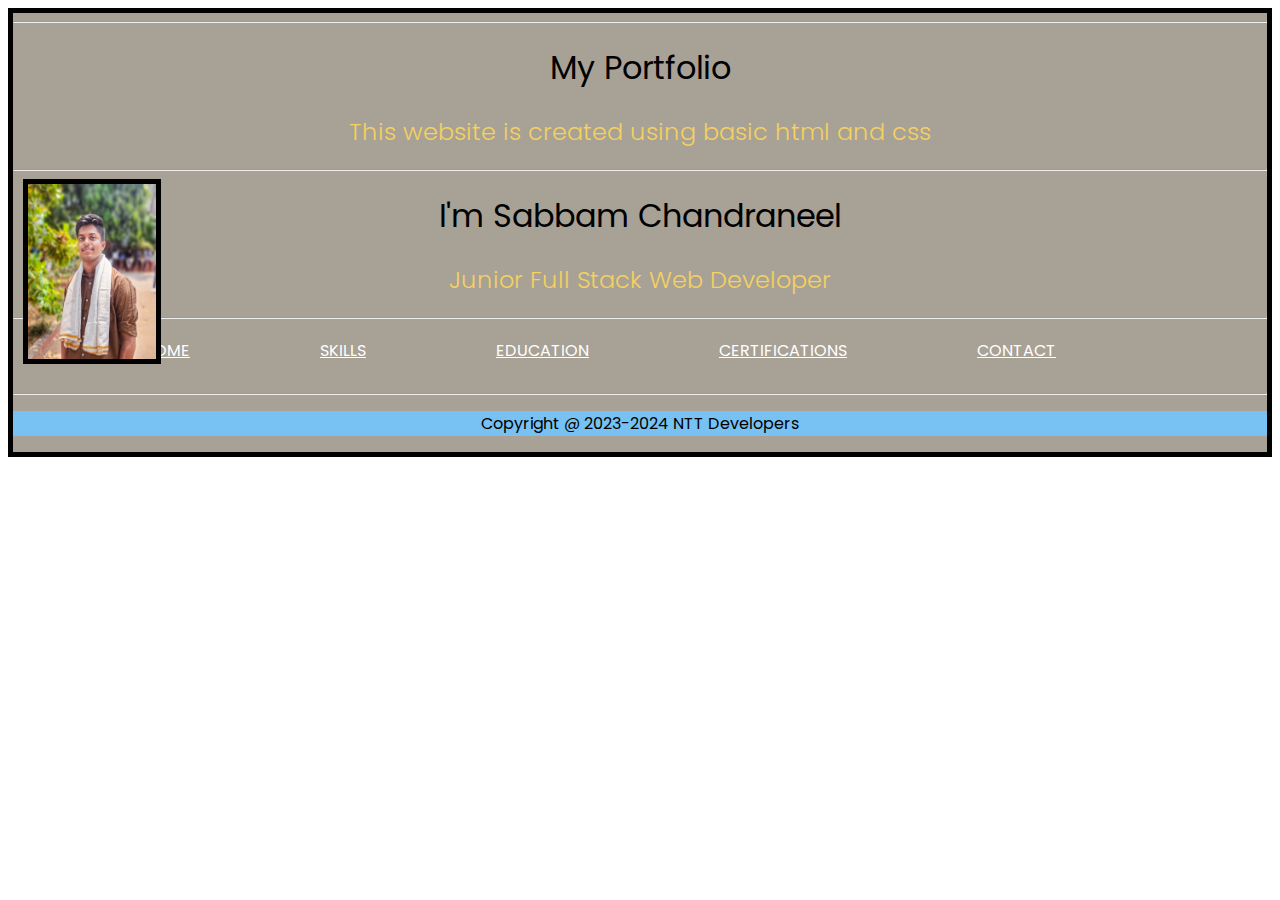
<file: Full Stack/html/index.html>
<!DOCTYPE html>
<head>
    <link rel="preconnect" href="https://fonts.googleapis.com">
<link rel="preconnect" href="https://fonts.gstatic.com" crossorigin>
<link href="https://fonts.googleapis.com/css2?family=Poppins:wght@100;200;300;400&display=swap" rel="stylesheet">
<link rel="stylesheet" type="text/css" href="style.css">   
   
<title>Html Web Page</title>
</head>
<style>
</style>
<div id="main">
    <hr/>
    <h1  style="text-align: center">My Portfolio</h1>
    <h2  style="text-align: center">This website is created using basic html and css</h2>
<hr/>
<div id="right">
<img src="sabbam.jpeg"></div>
<h1 class="desk" style="text-align: center">I'm Sabbam Chandraneel</h1>
<h2 style="text-align: center">Junior Full Stack Web Developer</h2><hr/>
<div class="nav-bar">
    <nav>
        <ul class="ul-nav">
            <li class="li-nav"><a href=index.html>Home</a></li>
            <li class="li-nav"><a href=skills.html>Skills</a></li>
            <li class="li-nav"><a href=education.html>Education</a></li>
            <li class="li-nav"><a href=certifications.html>Certifications</a></li>
            <li class="li-nav"><a href=contact.html>Contact</a></li>
        </ul>
    </nav>
</div><br/><br/>
    <hr/>
<div class="footer"><footer><p>Copyright @ 2023-2024 NTT Developers</p></footer>
</div>
</body>
</div>
</html>
</file>
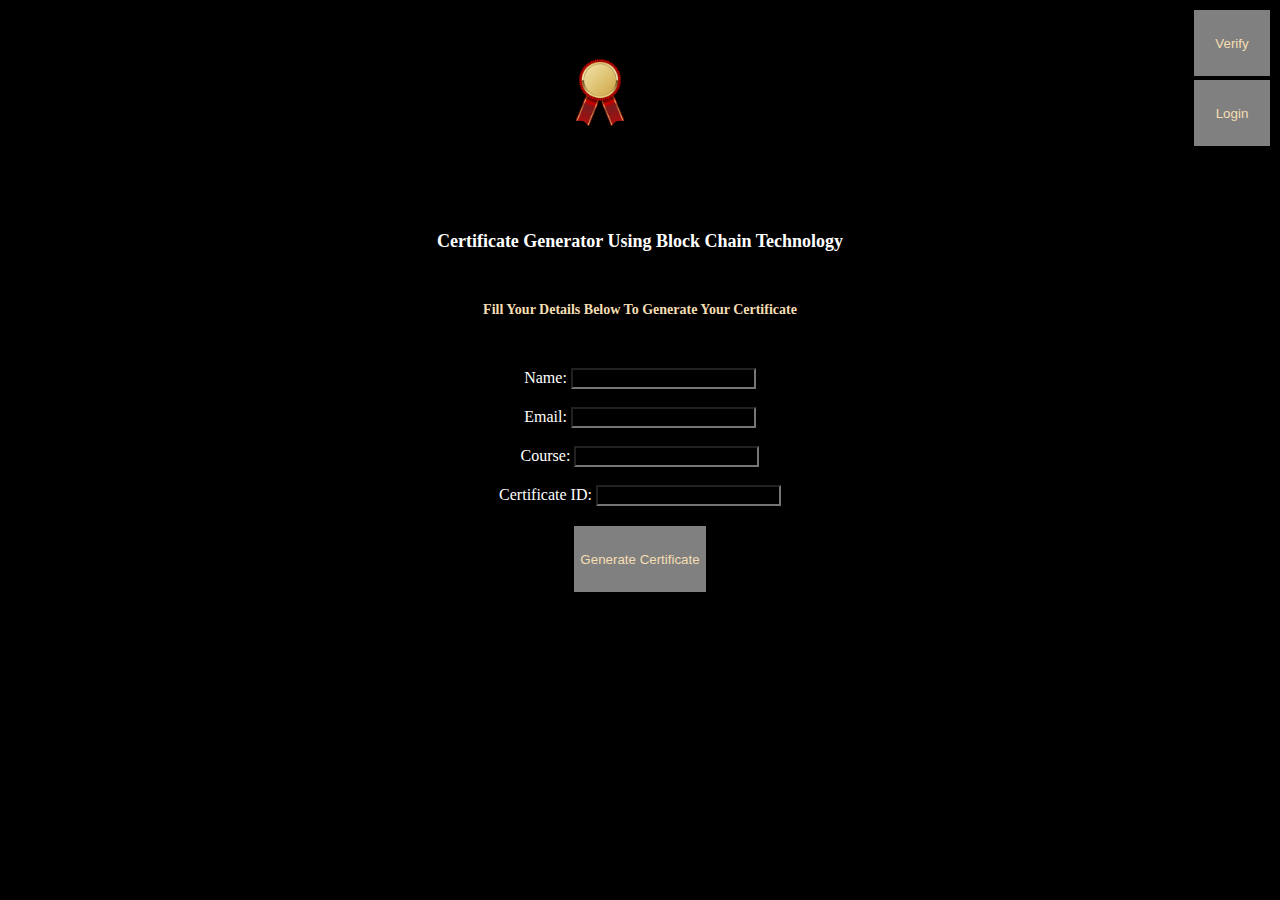
<file: Full Stack/sih/index.html>
<!DOCTYPE html>
<head>
    <title>Certificate Generator | Block Chain</title>
    </head>
    <style>
        *{
            background-color: black;
            text-align: center;

        }
        h1{
            color: white;
            font-size: 18px;
            margin-top: 50px;
            margin-bottom: 50px;
        }
        h2{
            color: wheat;
            font-size: 14px;
            margin-top: 50px;
            margin-bottom: 50px;

        }
        img{
            width: 50px;
            margin-top: 50px;
            margin-bottom: 50px;
            position: relative;

            
        }
        form{
            color: white;

        }
        
button
{
    color: wheat;
    background-color: gray;
    size: 20px;
    height: 70px;
        border-style:double;
    }
    nav{
        color: white;
    }  
    li{
        list-style-type:none;
        text-decoration: none;
        margin-top: 20px;

    }
    section{
        float: right;
        overflow: hidden;
    }   

    .nav button{
        width: 80px;
        float: right;
        overflow: hidden;
    }


 </style>
     <div class="nav">

 <section>
        <nav>
            <button>Verify</button><br/><br/>
            <button>Login</button>

        </nav>
</section>
</div>

    <body>
        <div class="table">
            <div class="logo">
                <img src="cert.png">
            </div>
            <h1>Certificate Generator Using Block Chain Technology</h1>
            <h2>Fill Your Details Below To Generate Your Certificate</h2>
        </div>
        </div>
        <div class="container">
            <form>
                <div class="form-group">
                    <label for="name">Name:</label>
                    <input type="text" id="name" name="name" required>
                </div><br/>
                <div class="form-group">
                    <label for="email">Email:</label>
                    <input type="email" id="email" name="email" required>
                </div><br/>
                <div class="form-group">
                    <label for="course">Course:</label>
                    <input type="course" id="course" name="Course" required>
                </div><br/>
                <div class="form-group">
                    <label for="course">Certificate ID:</label>
                    <input type="course" id="course" name="Course" required>
                </div><br/>
               
                <button type="submit">Generate Certificate</button>
            </form>
        </div>
       </body>
    </html>
</file>
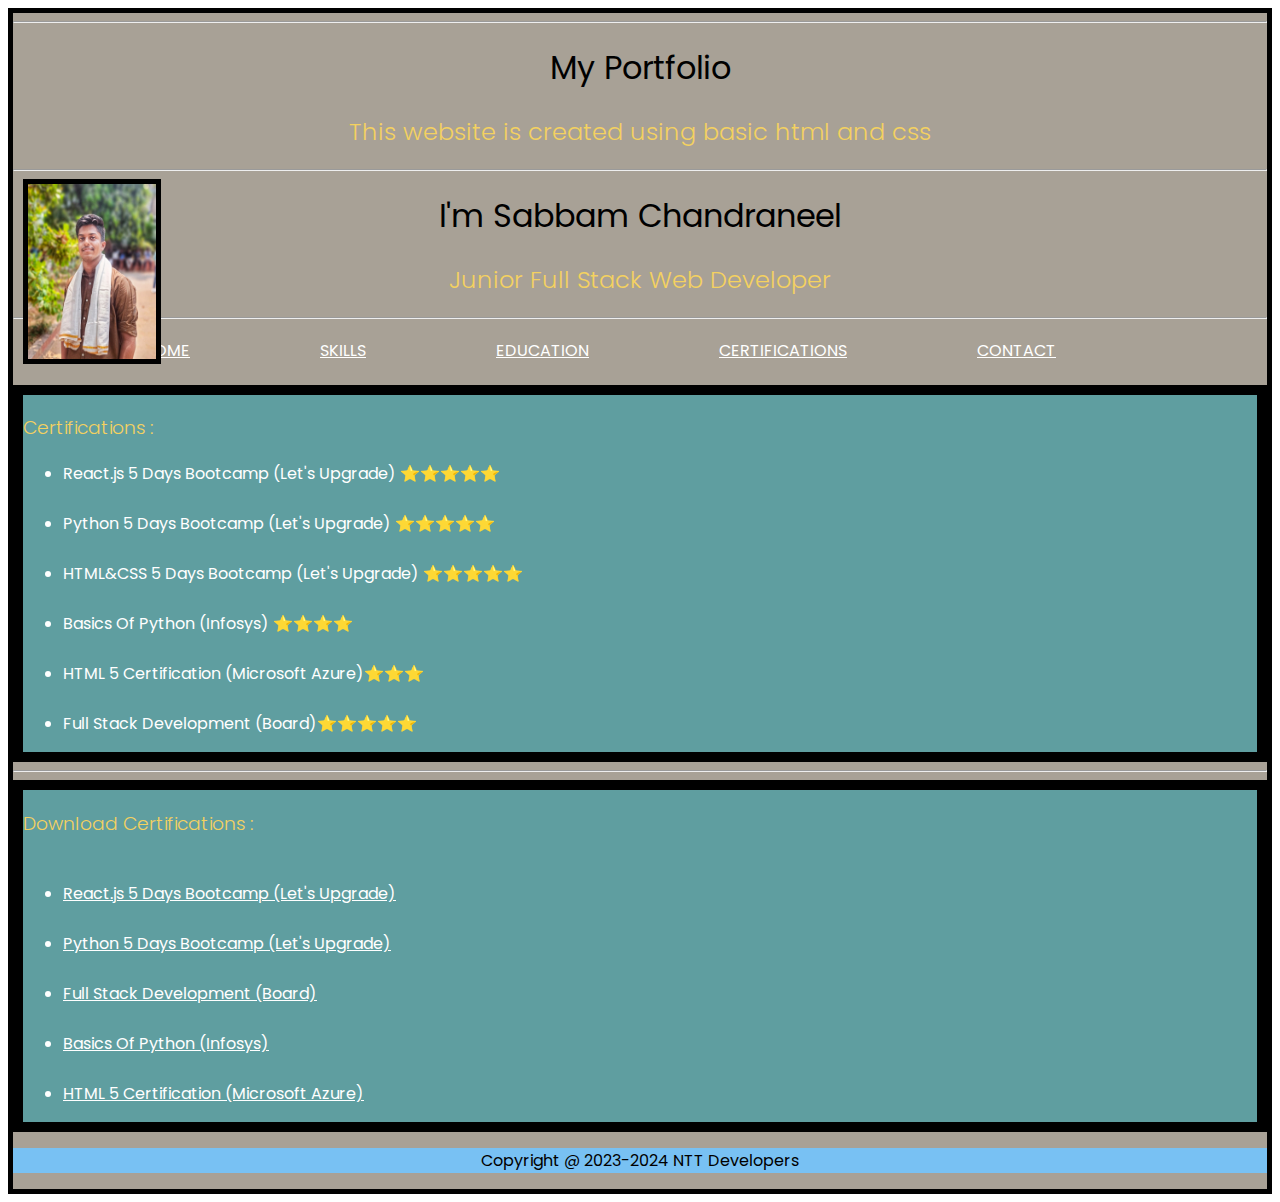
<file: Full Stack/html/certifications.html>
<!DOCTYPE html>
<head>
    <link rel="preconnect" href="https://fonts.googleapis.com">
<link rel="preconnect" href="https://fonts.gstatic.com" crossorigin>
<link href="https://fonts.googleapis.com/css2?family=Poppins:wght@100;200;300;400&display=swap" rel="stylesheet">
<link rel="stylesheet" type="text/css" href="style.css">   
    
<title>Html Web Page</title>
</head>
<style>
</style>
<div id="main">
    <hr/>
    <h1  style="text-align: center">My Portfolio</h1>
    <h2  style="text-align: center">This website is created using basic html and css</h2>
<hr/>
<div id="right">
<img src="sabbam.jpeg"></div>
<h1 class="desk" style="text-align: center">I'm Sabbam Chandraneel</h1>
<h2 style="text-align: center">Junior Full Stack Web Developer</h2><hr/>
<div class="nav-bar">
    <nav>
        <ul class="ul-nav">
            <li class="li-nav"><a href=index.html>Home</a></li>
            <li class="li-nav"><a href=skills.html>Skills</a></li>
            <li class="li-nav"><a href=education.html>Education</a></li>
            <li class="li-nav"><a href=certifications.html>Certifications</a></li>
            <li class="li-nav"><a href=contact.html>Contact</a></li>
        </ul>
    </nav>
</div><br/><br/>
    <div class="cert">
    <h3>Certifications : </h3>
    <ul>
        <li>React.js 5 Days Bootcamp (Let's Upgrade) ⭐️⭐️⭐️⭐️⭐️</li>
       <br/> <li>Python 5 Days Bootcamp (Let's Upgrade) ⭐️⭐️⭐️⭐️⭐️</li>
       <br/> <li>HTML&CSS 5 Days Bootcamp (Let's Upgrade) ⭐️⭐️⭐️⭐️⭐️</li>
       <br/> <li>Basics Of Python (Infosys) ⭐️⭐️⭐️⭐️</li>
        <br/><li>HTML 5 Certification (Microsoft Azure)⭐️⭐️⭐️</li>
        <br/><li>Full Stack Development (Board)⭐️⭐️⭐️⭐️⭐️</li>
        </ul>
    </div> <hr/>
    <div class="cert">
        <h3>Download Certifications : </h3>
        <ul>
          <br/>  <li><a href="1.pdf">React.js 5 Days Bootcamp (Let's Upgrade)</a></li>
          <br/>  <li><a href="2.pdf">Python 5 Days Bootcamp (Let's Upgrade)</a></li>
          <br/>  <li><a href="3.pdf">Full Stack Development (Board)</a></li>
          <br/>  <li><a href="4.pdf">Basics Of Python (Infosys)</a></li>
         <br/>   <li><a href="5.pdf">HTML 5 Certification (Microsoft Azure)</a></li>
        </ul>
        </div>
<div class="footer"><footer><p>Copyright @ 2023-2024 NTT Developers</p></footer>
</div>
</body>
</div>
</html>
</file>
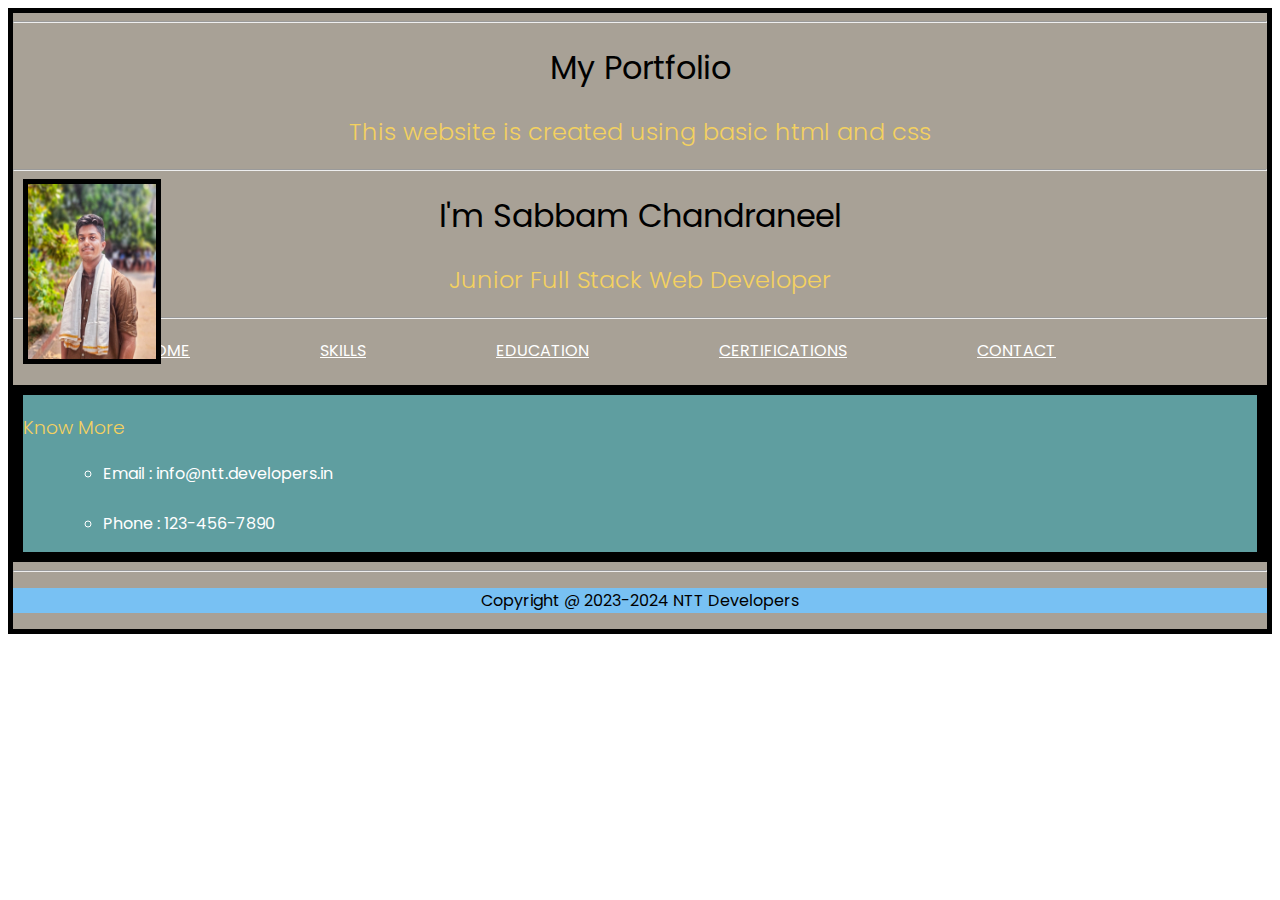
<file: Full Stack/html/contact.html>
<!DOCTYPE html>
<head>
    <link rel="preconnect" href="https://fonts.googleapis.com">
<link rel="preconnect" href="https://fonts.gstatic.com" crossorigin>
<link href="https://fonts.googleapis.com/css2?family=Poppins:wght@100;200;300;400&display=swap" rel="stylesheet">
<link rel="stylesheet" type="text/css" href="style.css">       
<title>Html Web Page</title>
</head>
<style>
</style>
<div id="main">
    <hr/>
    <h1  style="text-align: center">My Portfolio</h1>
    <h2  style="text-align: center">This website is created using basic html and css</h2>
<hr/>
<div id="right">
<img src="sabbam.jpeg"></div>
<h1 class="desk" style="text-align: center">I'm Sabbam Chandraneel</h1>
<h2 style="text-align: center">Junior Full Stack Web Developer</h2><hr/>
<div class="nav-bar">
    <nav>
        <ul class="ul-nav">
            <li class="li-nav"><a href=index.html>Home</a></li>
            <li class="li-nav"><a href=skills.html>Skills</a></li>
            <li class="li-nav"><a href=education.html>Education</a></li>
            <li class="li-nav"><a href=certifications.html>Certifications</a></li>
            <li class="li-nav"><a href=contact.html>Contact</a></li>
         </ul>
    </nav>
</div><br/><br/>
    <div class="more">    <h3>Know More</h3>
        <ul>
            <ul><li>Email : info@ntt.developers.in</li><br/></ul>
           <ul> <li>Phone : 123-456-7890</li></ul>
        </ul>
    </div>
    <hr/>
<div class="footer"><footer><p>Copyright @ 2023-2024 NTT Developers</p></footer>
</div>
</body>
</div>
</html>
</file>
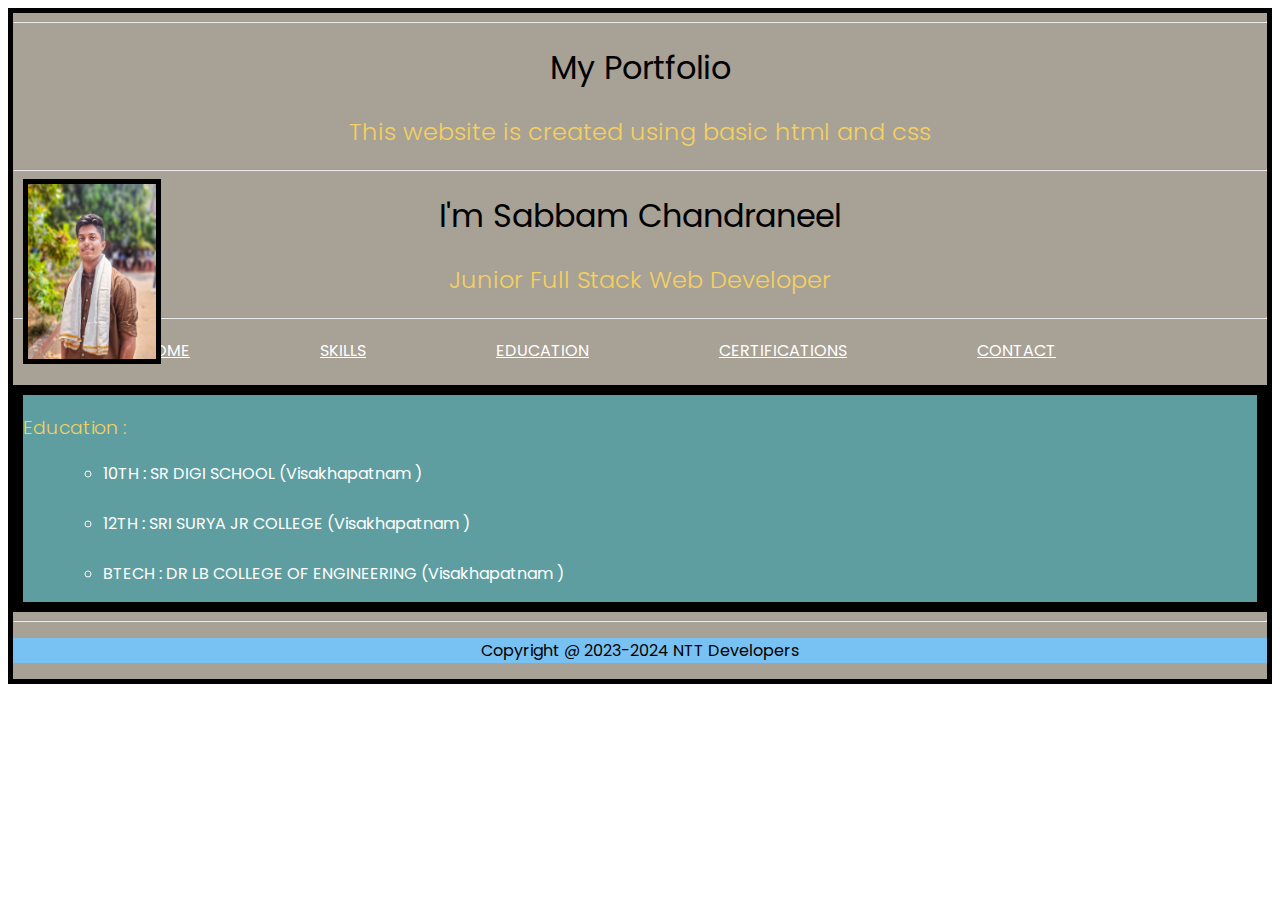
<file: Full Stack/html/education.html>
<!DOCTYPE html>
<head>
    <link rel="preconnect" href="https://fonts.googleapis.com">
<link rel="preconnect" href="https://fonts.gstatic.com" crossorigin>
<link href="https://fonts.googleapis.com/css2?family=Poppins:wght@100;200;300;400&display=swap" rel="stylesheet">
<link rel="stylesheet" type="text/css" href="style.css">    
<title>Html Web Page</title>
</head>
<style>

</style>
<div id="main">
    <hr/>
    <h1  style="text-align: center">My Portfolio</h1>
    <h2  style="text-align: center">This website is created using basic html and css</h2>
<hr/>
<div id="right">
<img src="sabbam.jpeg"></div>
<h1 class="desk" style="text-align: center">I'm Sabbam Chandraneel</h1>
<h2 style="text-align: center">Junior Full Stack Web Developer</h2><hr/>
<div class="nav-bar">
    <nav>
        <ul class="ul-nav">
            <li class="li-nav"><a href=index.html>Home</a></li>
            <li class="li-nav"><a href=skills.html>Skills</a></li>
            <li class="li-nav"><a href=education.html>Education</a></li>
            <li class="li-nav"><a href=certifications.html>Certifications</a></li>
            <li class="li-nav"><a href=contact.html>Contact</a></li>
               </ul>
    </nav>
</div><br/><br/>

    <div class="edu">
    <h3>Education :</h3>
    <ul>
        <ul><li>10TH : SR DIGI SCHOOL (Visakhapatnam )</li><br/>
    </ul>
      <ul>  <li>12TH : SRI SURYA JR COLLEGE (Visakhapatnam )</li><br/></ul>
        <ul><li>BTECH : DR LB COLLEGE OF ENGINEERING (Visakhapatnam )</li></ul>
        
    </ul>
    </div><hr/>
    <div class="footer"><footer><p>Copyright @ 2023-2024 NTT Developers</p></footer>
</div>
</body>
</div>
</html>
</file>
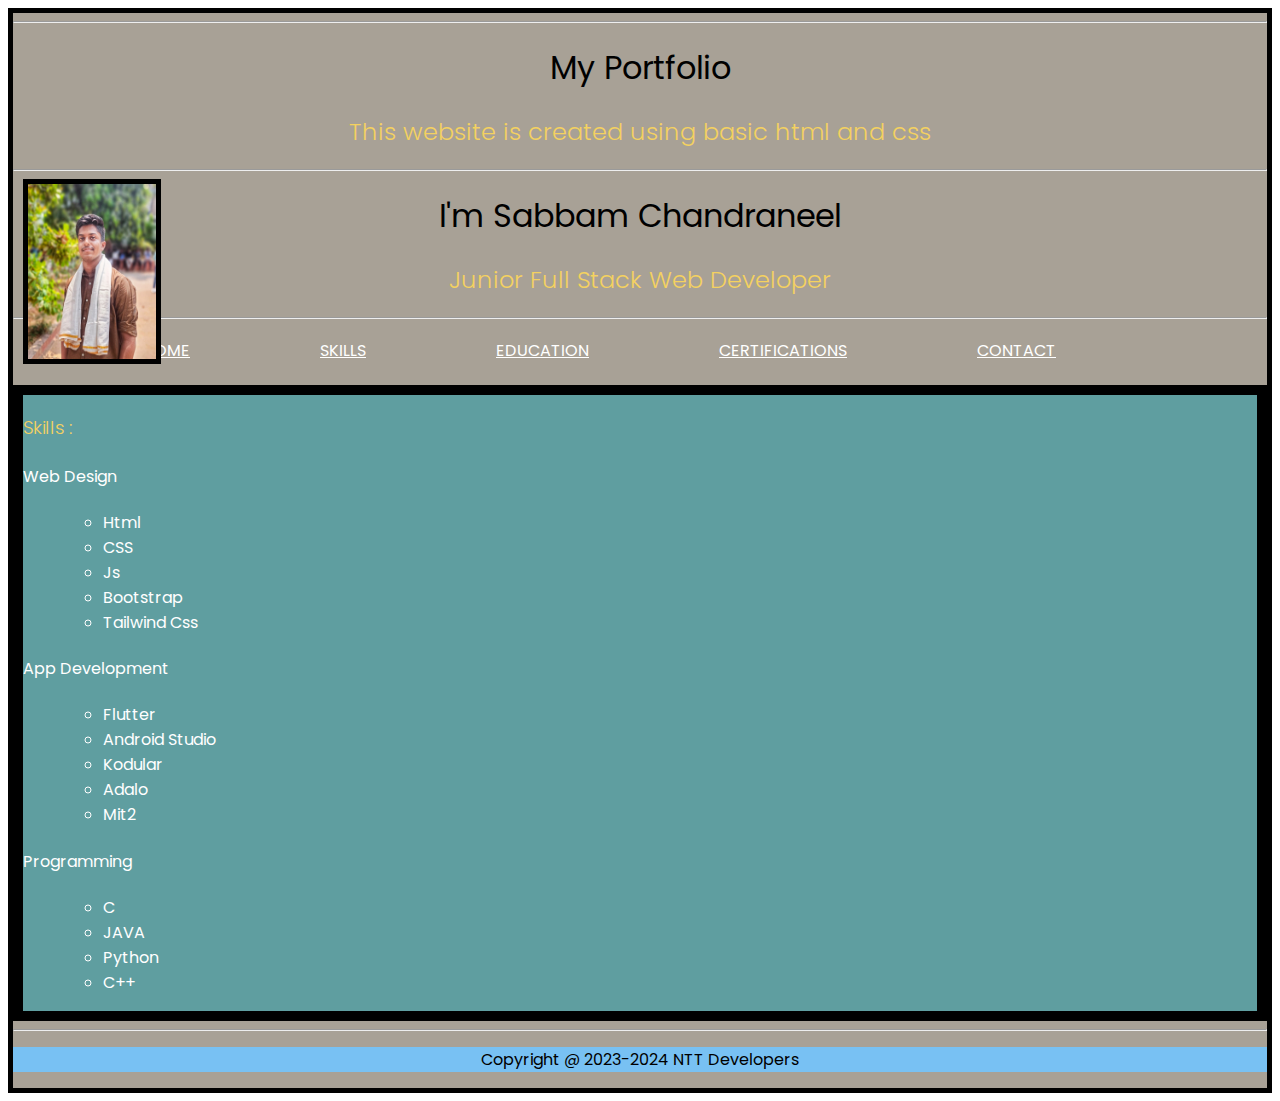
<file: Full Stack/html/skills.html>
<!DOCTYPE html>
<head>
    <link rel="preconnect" href="https://fonts.googleapis.com">
<link rel="preconnect" href="https://fonts.gstatic.com" crossorigin>
<link href="https://fonts.googleapis.com/css2?family=Poppins:wght@100;200;300;400&display=swap" rel="stylesheet">
<link rel="stylesheet" type="text/css" href="style.css">   
<title>Html Web Page</title>
</head>
<style>

</style>
<div id="main">
    <hr/>
    <h1  style="text-align: center">My Portfolio</h1>
    <h2  style="text-align: center">This website is created using basic html and css</h2>
<hr/>
<div id="right">
<img src="sabbam.jpeg"></div>
<h1 class="desk" style="text-align: center">I'm Sabbam Chandraneel</h1>
<h2 style="text-align: center">Junior Full Stack Web Developer</h2><hr/>
<div class="nav-bar">
    <nav>
        <ul class="ul-nav">
            <li class="li-nav"><a href=index.html>Home</a></li>
            <li class="li-nav"><a href=skills.html>Skills</a></li>
            <li class="li-nav"><a href=education.html>Education</a></li>
            <li class="li-nav"><a href=certifications.html>Certifications</a></li>
            <li class="li-nav"><a href=contact.html>Contact</a></li>
        </ul>
    </nav>
</div><br/><br/>
<div class="skills">
    <h3>Skills :</h3>
    
        <h4>Web Design</h4>
    <ul>
    <ul>
        <li>Html</li>
        <li>CSS</li>
        <li>Js</li>
        <li>Bootstrap</li>
        <li>Tailwind Css</li>
    </ul></ul>
    <h4>App Development</h4>
    <ul><ul>
        <li>Flutter</li>
        <li>Android Studio</li>
        <li>Kodular</li>
        <li>Adalo</li>
        <li>Mit2</li>
    </ul></ul>
    <h4>Programming</h4>
    <ul><ul>
        <li>C</li>
        <li>JAVA</li>
        <li>Python</li>
        <li>C++</li>
        </ul></ul>
    </div><hr/>
    <div class="footer"><footer><p>Copyright @ 2023-2024 NTT Developers</p></footer>
</div>
</body>
</div>
</html>
</file>
<file: Full Stack/html/style.css>
*{
    font-family: poppins;
    font-weight:400;
    }
    h2,h3{
        color:#F4D160;
        font-weight: 300;
    
    }
    h4{
        color:white;
        font-weight: 400; 
    }
    .skills{
        background-color:cadetblue;
        border: 10px solid black;
        border-width:10px 10px;
        margin-left: 50;
    }
    .edu{
        background-color:cadetblue;
        border: 10px solid black;
        border-width:10px 10px;
        margin-left: 50;
    }
    .cert{
        background-color:cadetblue;
        border: 10px solid black;
        border-width:10px 10px;
        margin-left: 50;
    }
    .more{
        background-color:cadetblue;
        border: 10px solid black;
        border-width:10px 10px;
        margin-left: 50;
    }
    .footer{
        background-color: #78C1F3;
        text-align: center;
    }
    #main{
        background-color: #A8A196;
        border:5px solid black;
    }
    img{
        width:10%;
        height:19.5%;
        border:5px solid black;
        margin-left: 10px;
        position: absolute;
    }
    .nav-bar{
        text-align: center;
        }
    .ul-nav{
        text-decoration: none;
    list-style-type: none;
    color: white;
    }   
    .li-nav{
        float:left;
    margin-left: 90px;
    margin-right: 40px;
    margin-top: 3px;
    text-transform: uppercase;
    color: wheat;
    }
    li a:hover{
        color:green;
    }
    li :visited{
        color:black;
    }
    a{
        color: white;
    }
    li {
        color:white;
    }
</file>
